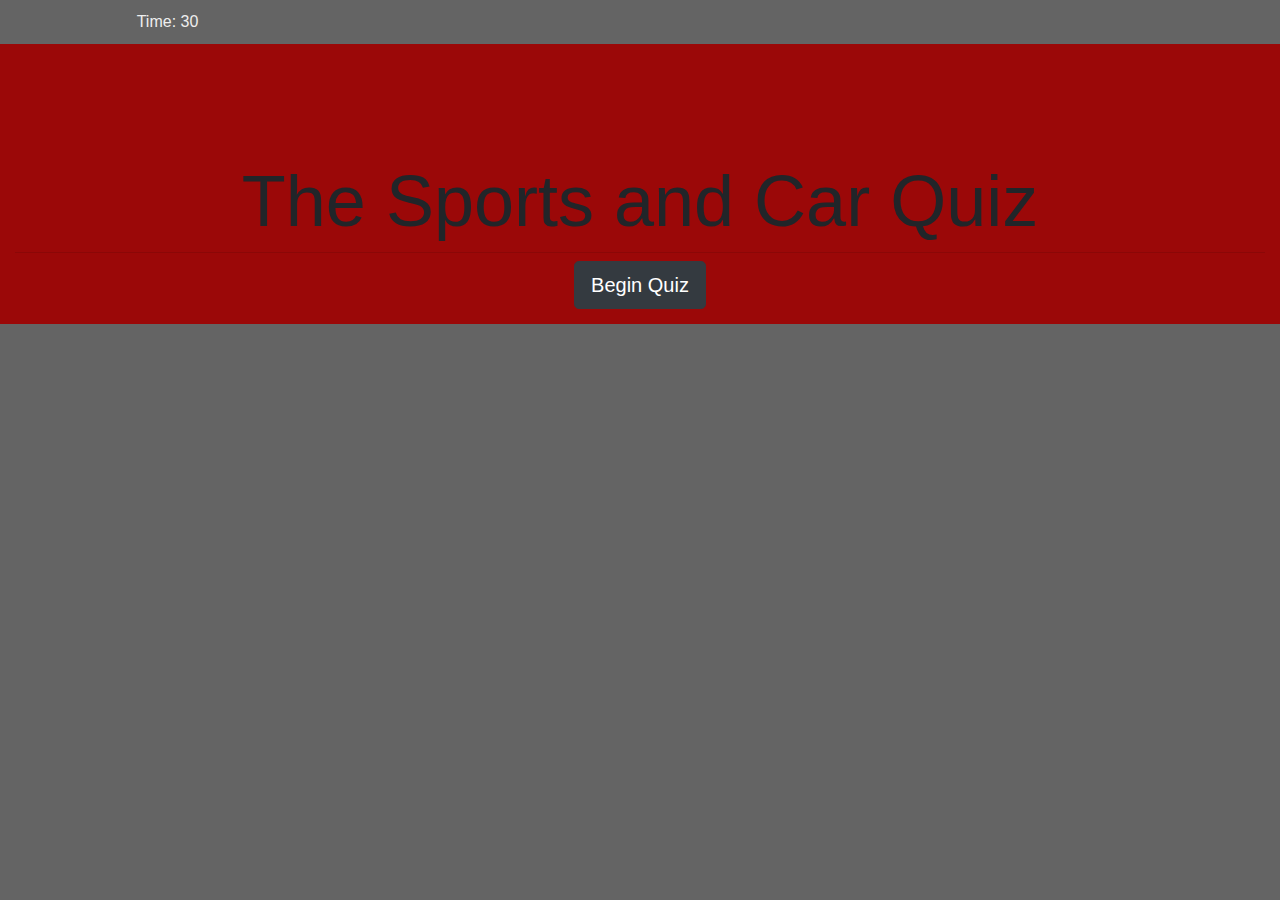
<file: index.html>
<!DOCTYPE html>
<html lang="en">
<head>
    <meta charset="UTF-8">
    <meta name="viewport" content="width=device-width, initial-scale=1.0">
    <link rel="stylesheet" href="https://stackpath.bootstrapcdn.com/bootstrap/4.4.1/css/bootstrap.min.css" integrity="sha384-Vkoo8x4CGsO3+Hhxv8T/Q5PaXtkKtu6ug5TOeNV6gBiFeWPGFN9MuhOf23Q9Ifjh" crossorigin="anonymous">
    <title>Code Quiz</title>
    <link rel="stylesheet" href="style.css">

</head>
<body>
    <div class="container-fluid">
        <div class="row" id="row1">
            <div class="col-3" id="timer">
                <a>Time: 30</a>
            </div>
        </div>
    </div>
    <div class="jumbotron jumbotron-fluid">
        <div class="container-fluid">
            <h1 class="display-3">The Sports and Car Quiz</h1>
            <hr class="my-2">
            <p class="lead">
                <a class="btn btn-dark btn-lg" href="#" role="button" id="startQuiz">Begin Quiz</a>
                <input type="text" class="form-control mb-2" id="inlineFormInput" placeholder="Initials Here">
                <a class="btn btn-dark btn-lg" href="highScores.html" role="button" id="buttonInitials">Enter</a>
            </p>
        </div>
    </div>
   
    <script src="https://stackpath.bootstrapcdn.com/bootstrap/4.4.1/js/bootstrap.min.js" integrity="sha384-wfSDF2E50Y2D1uUdj0O3uMBJnjuUD4Ih7YwaYd1iqfktj0Uod8GCExl3Og8ifwB6" crossorigin="anonymous"></script>    
    <script type="text/javascript" src="script.js"></script>
</body>
</html>
</file>
<file: style.css>
body {
    background-color: rgb(100, 100, 100);
    }
    
    #row1 {
        padding: 10px;
    }
    
    #row2 {
        justify-content: center;
    }
    
    .col-3 {
        color: #eeeeee;
        text-align: center;
    }
    
    #highScore {
        color: #fdfdfd;
    }
    
    .display-3 {
        text-align: center;
        margin-top: 50px;
    }
    
    .lead {
        text-align: center;
    }
    
    .jumbotron {
        background-color: #9b0808;
        height: 280px;
    }
    
    .buttonRow {
        justify-content: center;
        padding: 5px;
    }
    
    .card {
        background-color: #000000;
    }
    
    img {
        width: 500px;
    }
    
    .col-4 {
        text-align: -webkit-center;
    }
    
    #questionsCard {
        display: none;
    }
    
    #correctIncorrect {
        font-size: xx-large;
    }
    
    #buttonInitials {
        display: none;
    }
    
    #inlineFormInput {
        display: none;
        width: 30%;
    }
    
    
    #highRow {
        padding: 10px;
    }
    
    #theTottaly {
        color: #FFF200;
    }
    
    #header {
        font-size: 4.5rem;
        font-weight: 300;
        line-height: 1.2;
    }
    
    #imageHigh {
        justify-content: center;
        padding: 30px;
    }
    
    
    @media (max-width: 1148px){
        #imageMedia {
            display: none;
        }
    }
    
    @media (max-width: 1206px){
        #imagenDisplay {
            display: none;
        }
    
    }
    
    @media (max-width: 830px) {
        .display-3 {
            font-size: 350%;
            margin-top: 1px;
        }
        .jumbotron {
            height: 100%;
        }
        #imagen1 {
            float: right;
        }
        #cardMedia {
            float: right;
        }
    }
</file>
